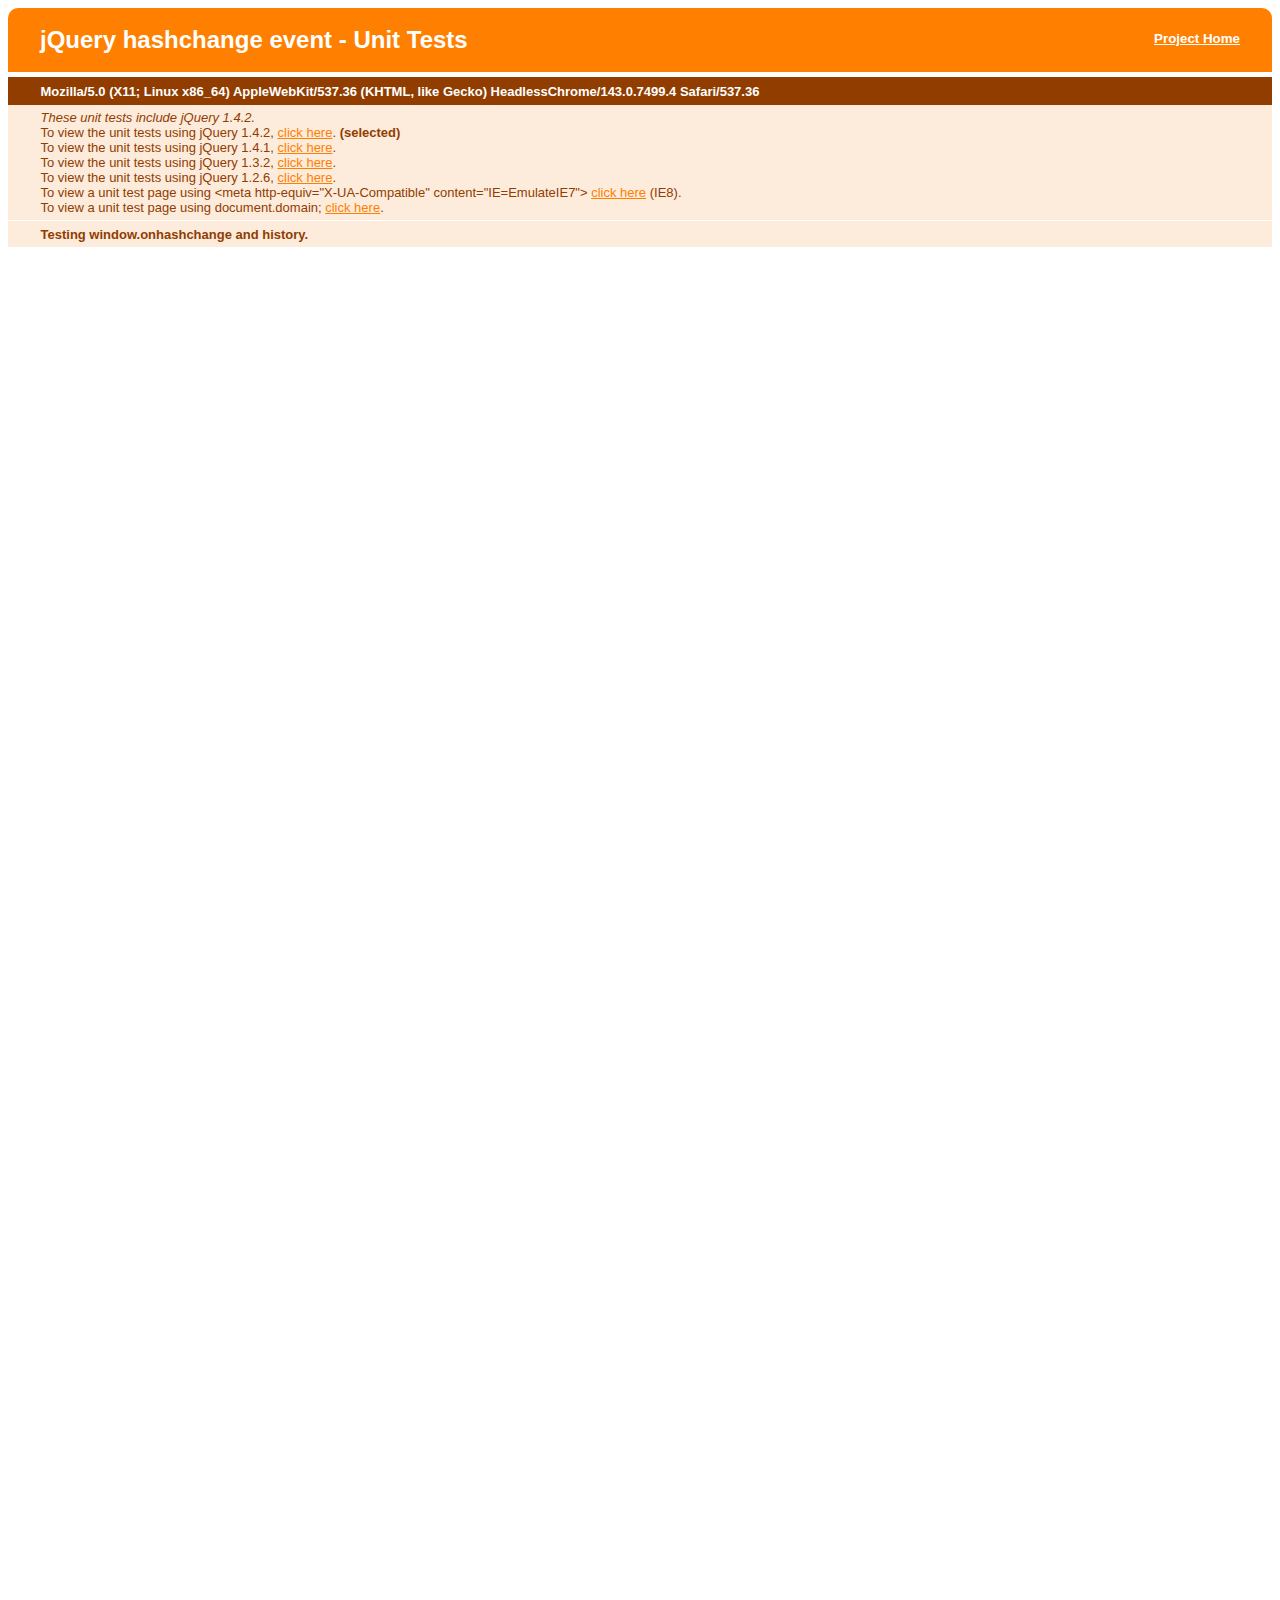
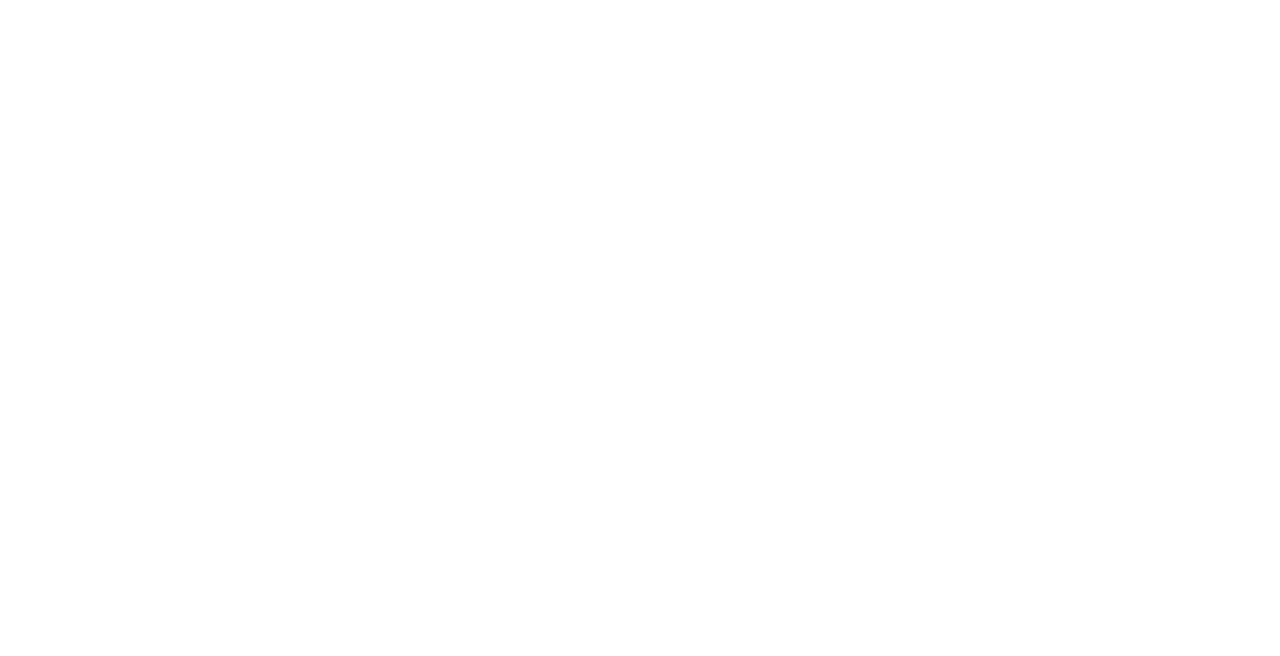
<file: live/bower_components/jquery-hashchange/unit/index.html>
<!DOCTYPE html>
<html>
<head>
  <title>jQuery hashchange event - Unit Tests</title>
  <link rel="stylesheet" href="qunit.css" type="text/css" media="screen">
  <script type="text/javascript" src="../shared/qunit.js"></script>
  
  <script type="text/javascript" src="../shared/jquery-1.4.2.js"></script>
  
  <script type="text/javascript" src="../jquery.ba-hashchange.js"></script>
  <script type="text/javascript" src="unit.js"></script>
</head>
<body>
  <div id="qunit-header">
    <h1>jQuery hashchange event - Unit Tests</h1>
    <small><a href="http://benalman.com/projects/jquery-hashchange-plugin/">Project Home</a></small>
    <div style="clear:both"></div>
  </div>
  <h2 id="qunit-banner"><span></span></h2>
  <div id="qunit-testrunner-toolbar"></div>
  <h2 id="qunit-userAgent"></h2>
  <p>
    <i>These unit tests include jQuery <span id="jq_version">...</span>.</i>
    <br>To view the unit tests using jQuery 1.4.2, <a href="./">click here</a>. <b>(selected)</b>
    <br>To view the unit tests using jQuery 1.4.1, <a href="./jquery-1.4.1.html">click here</a>.
    <br>To view the unit tests using jQuery 1.3.2, <a href="./jquery-1.3.2.html">click here</a>.
    <br>To view the unit tests using jQuery 1.2.6, <a href="./jquery-1.2.6.html">click here</a>.
    <br>To view a unit test page using &lt;meta http-equiv="X-UA-Compatible" content="IE=EmulateIE7"&gt; <a href="./ie7-compat.html">click here</a> (IE8).
    <br>To view a unit test page using document.domain; <a href="./document-domain.html">click here</a>.
  </p>
  <ol id="qunit-tests"></ol>
  <h3 id="notice"></h3>
  <div style="height:2000px"></div><!-- make sure the page doesn't scroll when the event is first bound -->
</body>
</html>
</file>
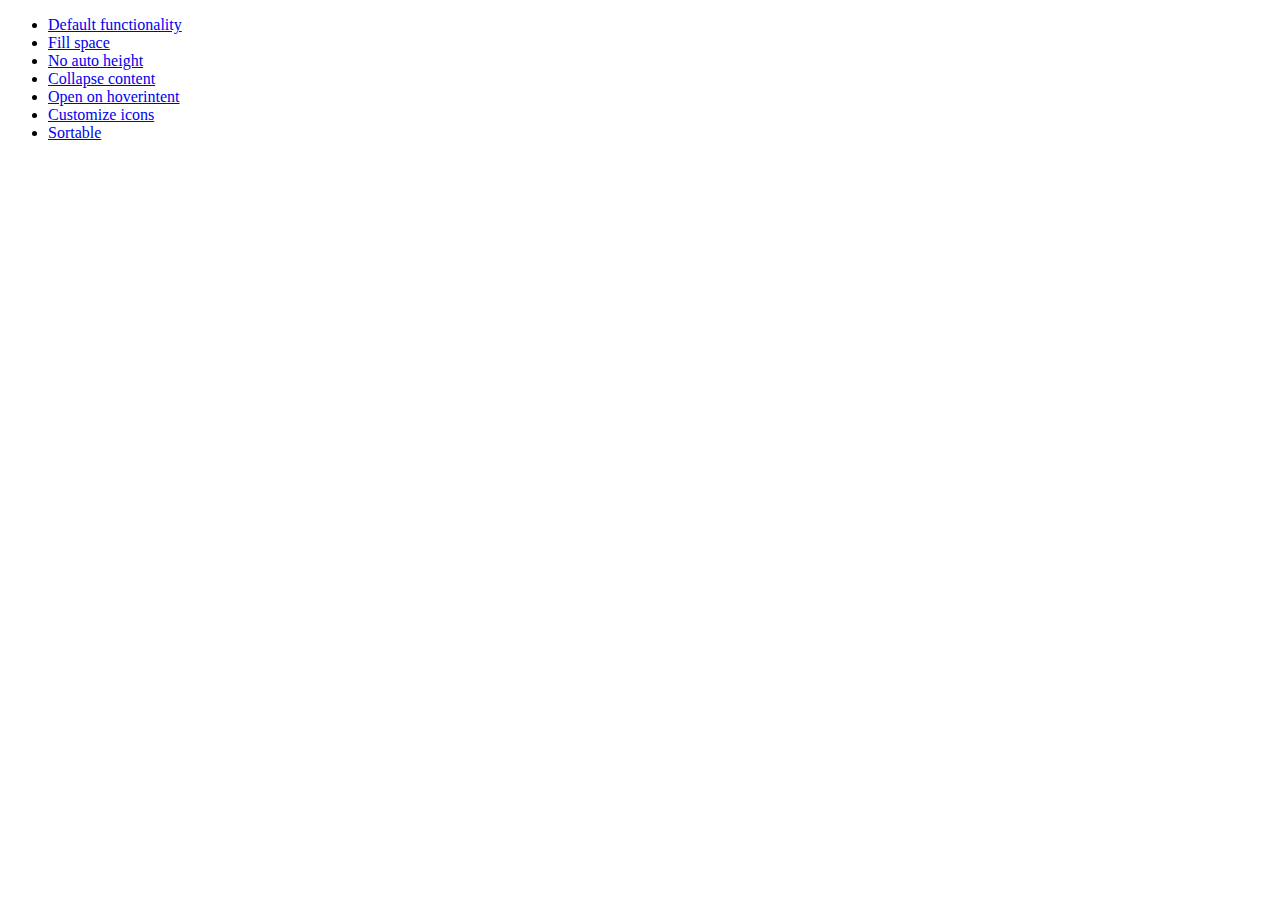
<file: live/bower_components/jquery-ui-tabs/demos/accordion/index.html>
<!doctype html>
<html lang="en">
<head>
	<meta charset="utf-8">
	<title>jQuery UI Accordion Demos</title>
</head>
<body>

<ul>
	<li><a href="default.html">Default functionality</a></li>
	<li><a href="fillspace.html">Fill space</a></li>
	<li><a href="no-auto-height.html">No auto height</a></li>
	<li><a href="collapsible.html">Collapse content</a></li>
	<li><a href="hoverintent.html">Open on hoverintent</a></li>
	<li><a href="custom-icons.html">Customize icons</a></li>
	<li><a href="sortable.html">Sortable</a></li>
</ul>

</body>
</html>
</file>
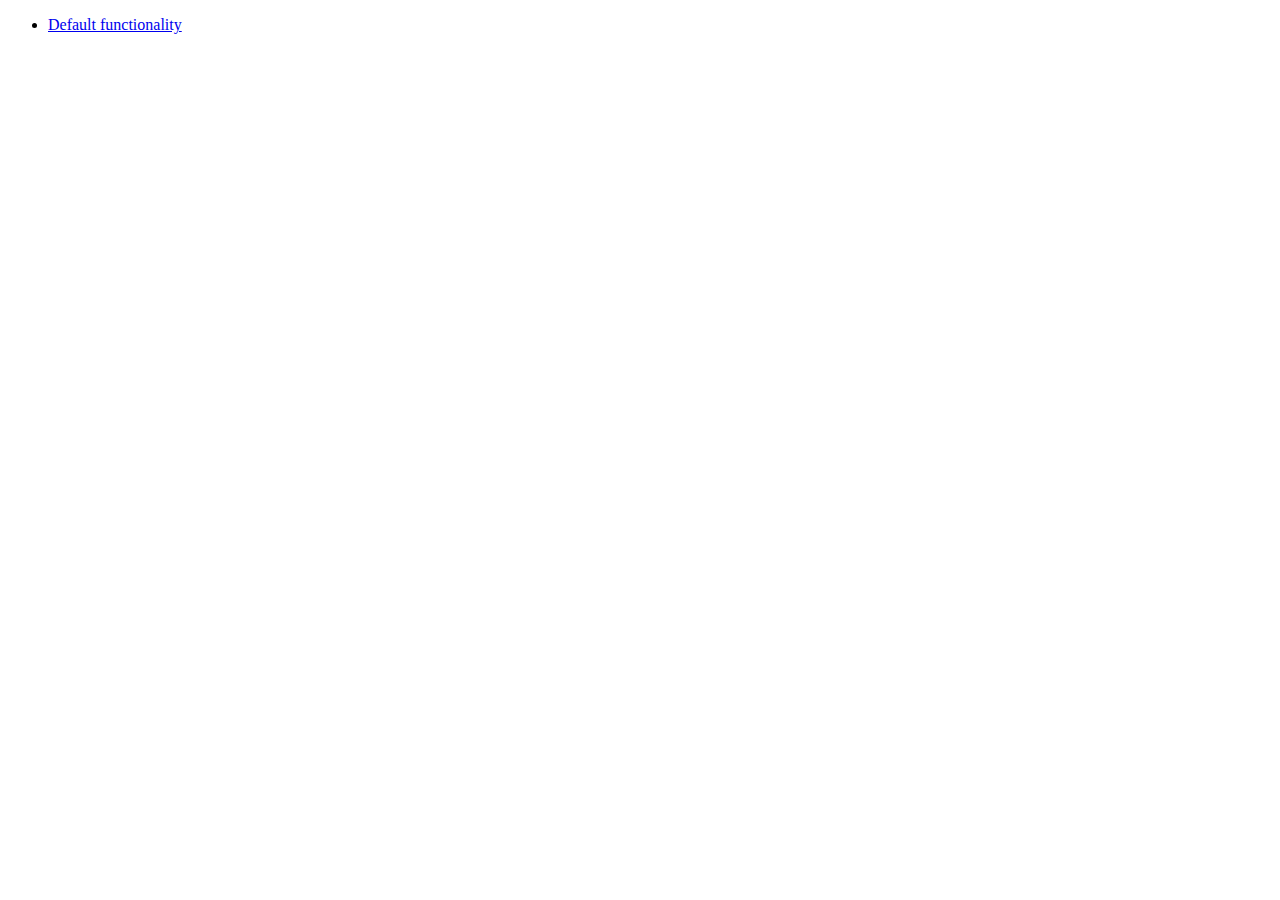
<file: live/bower_components/jquery-ui-tabs/demos/addClass/index.html>
<!doctype html>
<html lang="en">
<head>
	<meta charset="utf-8">
	<title>jQuery UI Effects Demos</title>
</head>
<body>

<ul>
	<li><a href="default.html">Default functionality</a></li>
</ul>

</body>
</html>
</file>
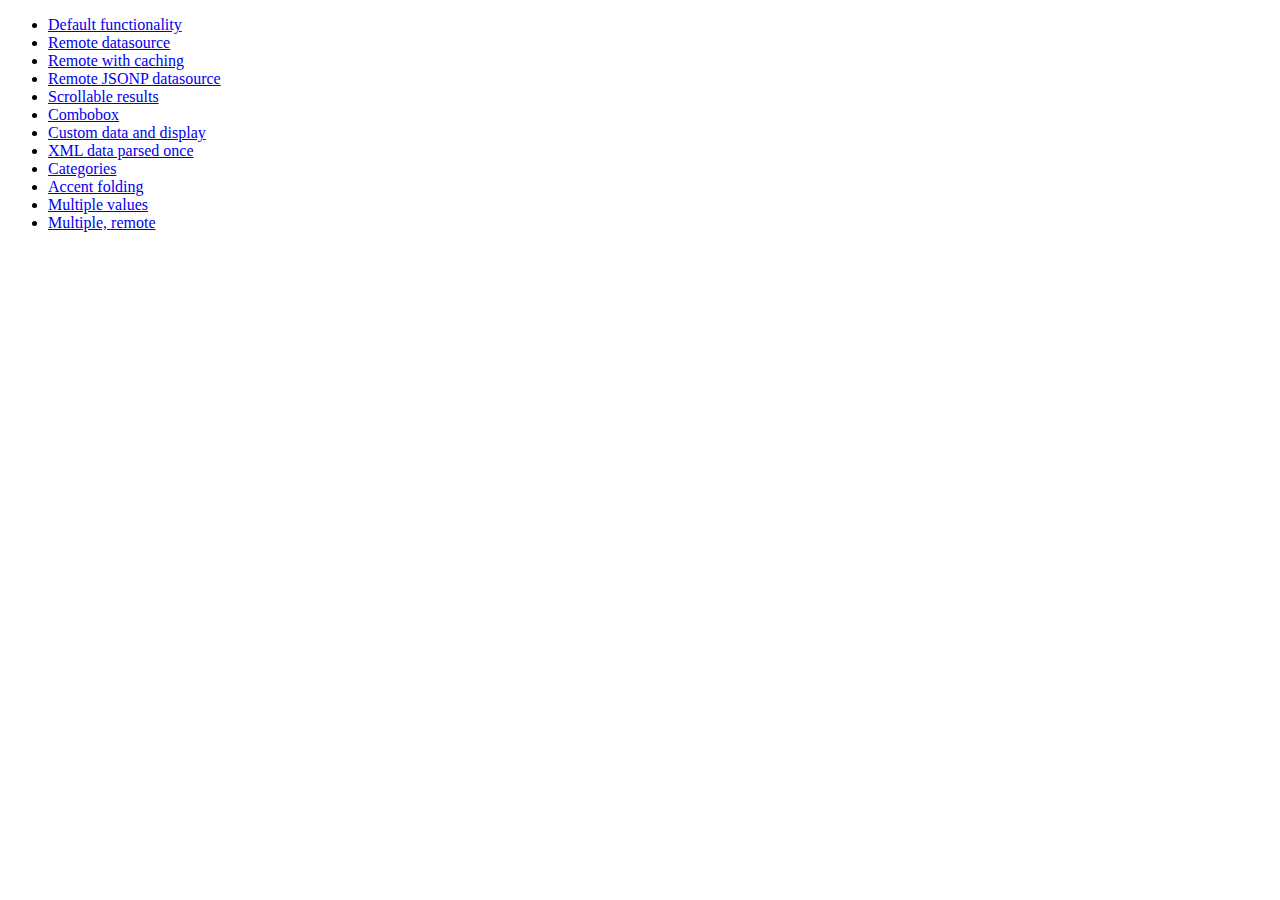
<file: live/bower_components/jquery-ui-tabs/demos/autocomplete/index.html>
<!doctype html>
<html lang="en">
<head>
	<meta charset="utf-8">
	<title>jQuery UI Autocomplete Demos</title>
</head>
<body>

<ul>
	<li><a href="default.html">Default functionality</a></li>
	<li><a href="remote.html">Remote datasource</a></li>
	<li><a href="remote-with-cache.html">Remote with caching</a></li>
	<li><a href="remote-jsonp.html">Remote JSONP datasource</a></li>
	<li><a href="maxheight.html">Scrollable results</a></li>
	<li><a href="combobox.html">Combobox</a></li>
	<li><a href="custom-data.html">Custom data and display</a></li>
	<li><a href="xml.html">XML data parsed once</a></li>
	<li><a href="categories.html">Categories</a></li>
	<li><a href="folding.html">Accent folding</a></li>
	<li><a href="multiple.html">Multiple values</a></li>
	<li><a href="multiple-remote.html">Multiple, remote</a></li>
</ul>

</body>
</html>
</file>
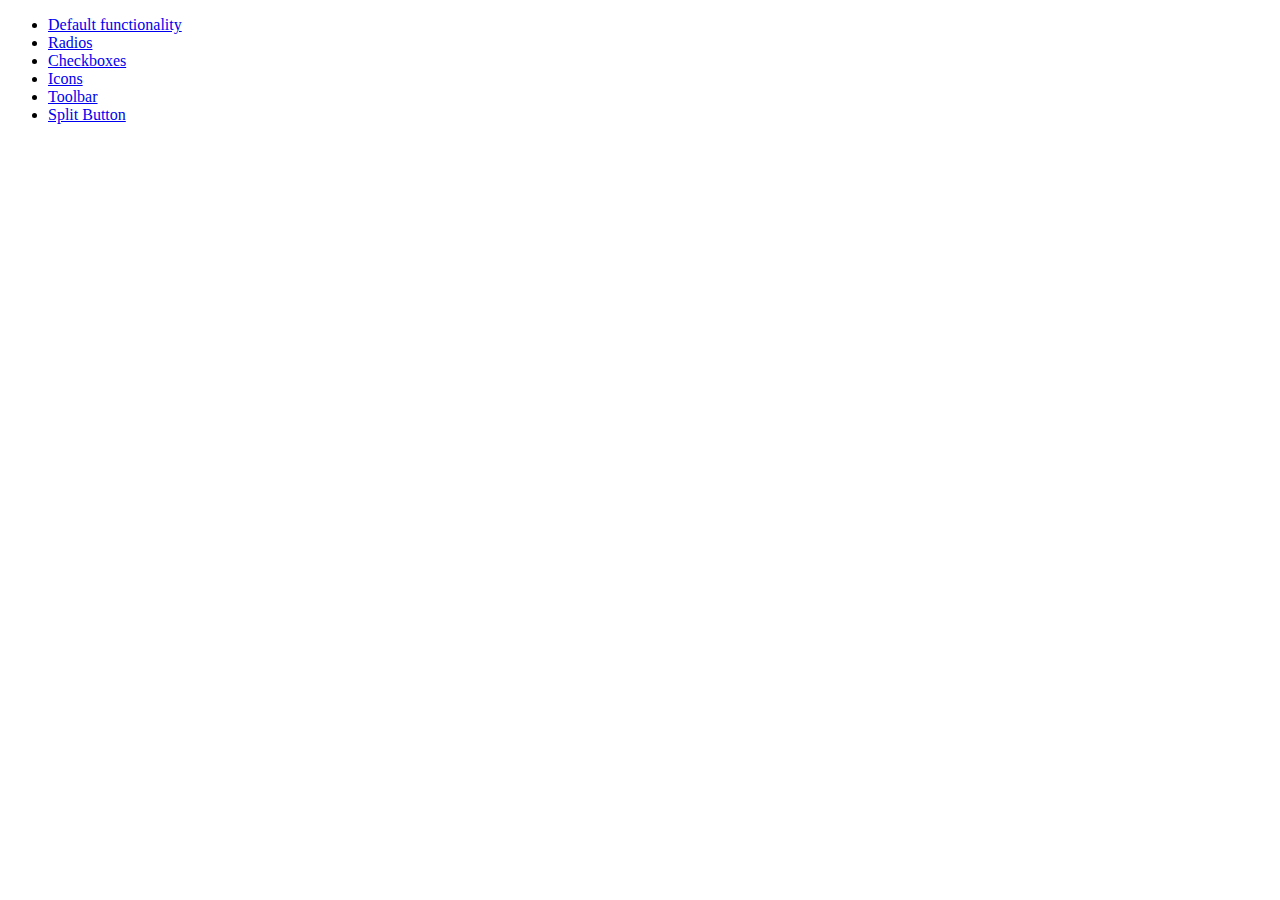
<file: live/bower_components/jquery-ui-tabs/demos/button/index.html>
<!doctype html>
<html lang="en">
<head>
	<meta charset="utf-8">
	<title>jQuery UI Button Demos</title>
</head>
<body>

<ul>
	<li><a href="default.html">Default functionality</a></li>
	<li><a href="radio.html">Radios</a></li>
	<li><a href="checkbox.html">Checkboxes</a></li>
	<li><a href="icons.html">Icons</a></li>
	<li><a href="toolbar.html">Toolbar</a></li>
	<li><a href="splitbutton.html">Split Button</a></li>
</ul>

</body>
</html>
</file>
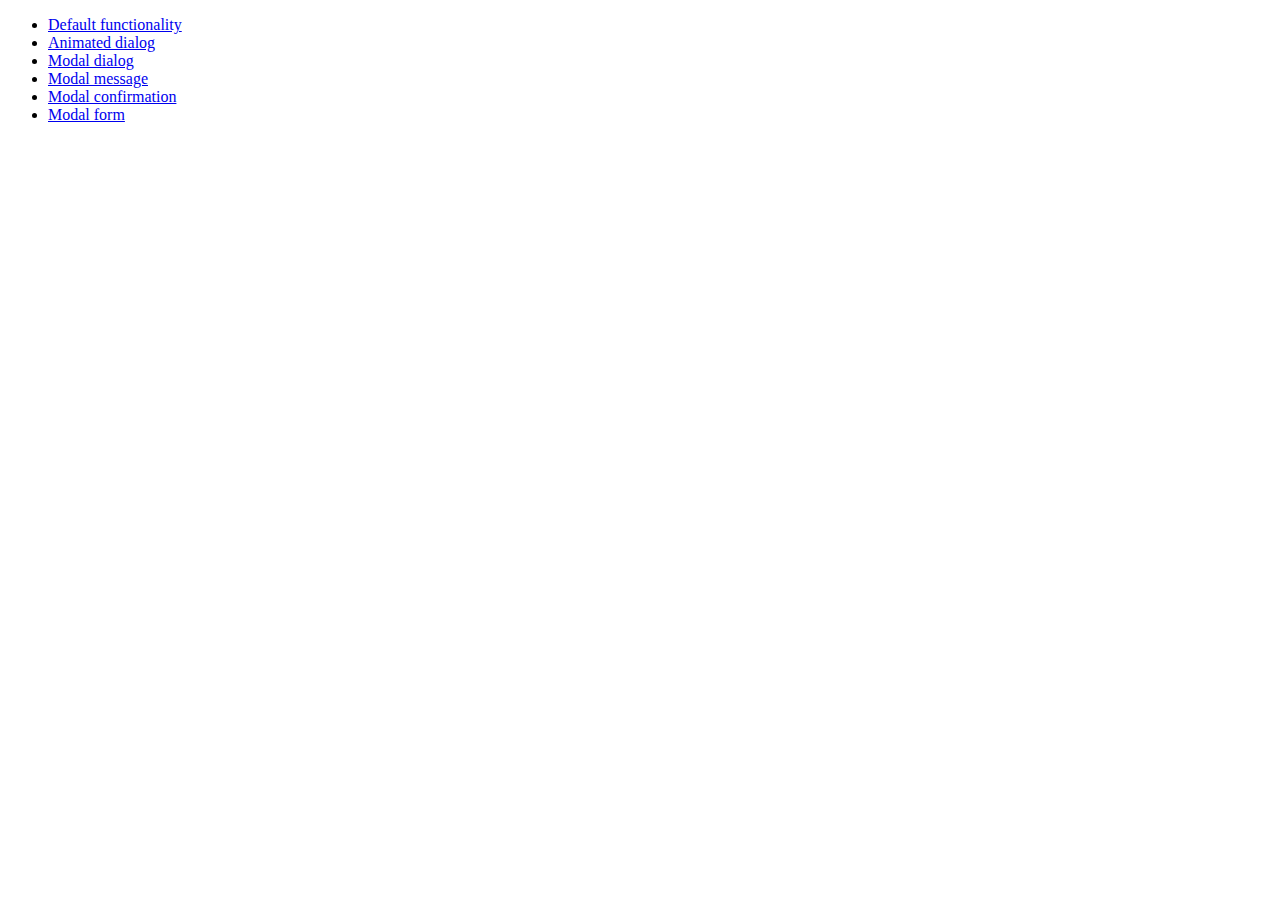
<file: live/bower_components/jquery-ui-tabs/demos/dialog/index.html>
<!doctype html>
<html lang="en">
<head>
	<meta charset="utf-8">
	<title>jQuery UI Dialog Demos</title>
</head>
<body>

<ul>
	<li><a href="default.html">Default functionality</a></li>
	<li><a href="animated.html">Animated dialog</a></li>
	<li><a href="modal.html">Modal dialog</a></li>
	<li><a href="modal-message.html">Modal message</a></li>
	<li><a href="modal-confirmation.html">Modal confirmation</a></li>
	<li><a href="modal-form.html">Modal form</a></li>
</ul>

</body>
</html>
</file>
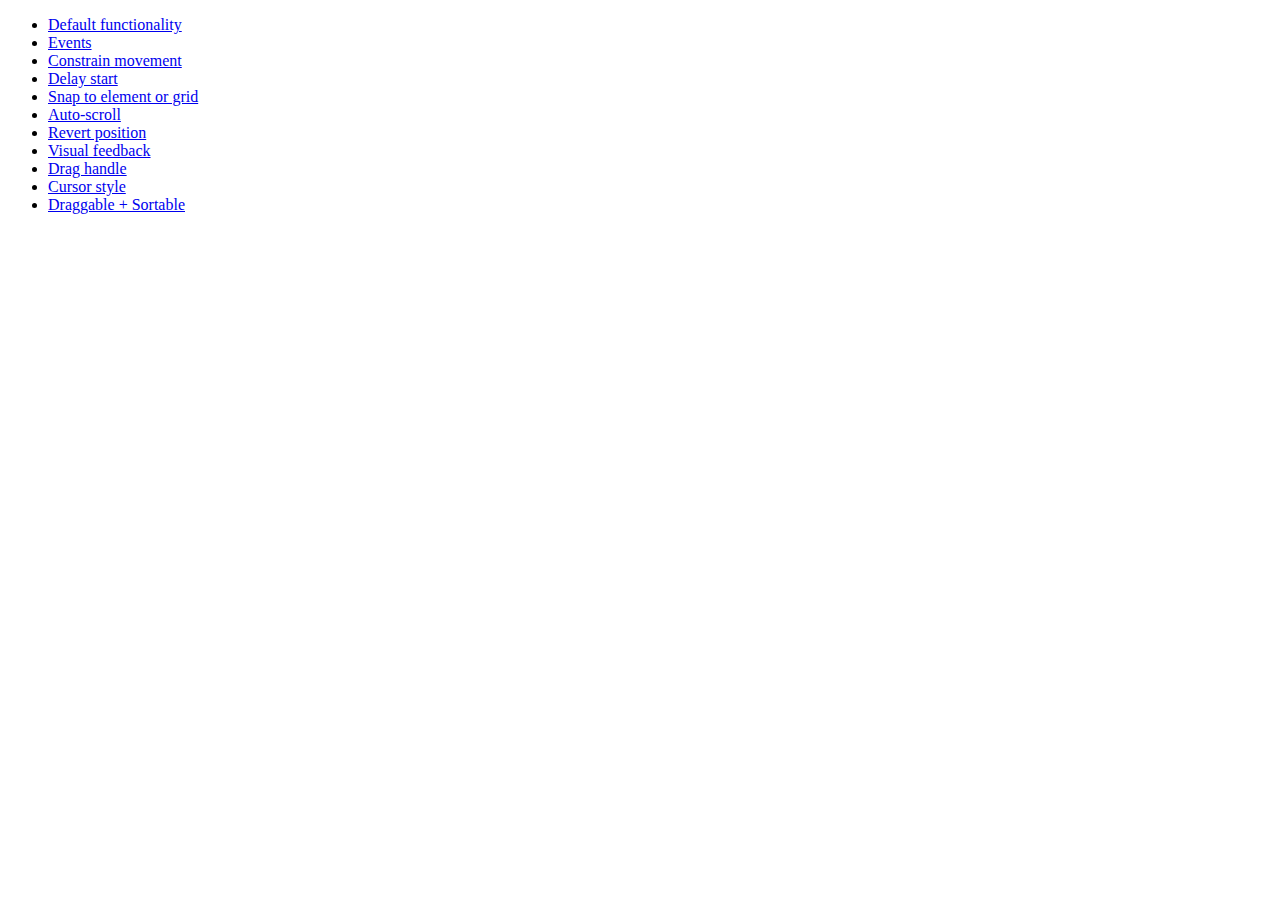
<file: live/bower_components/jquery-ui-tabs/demos/draggable/index.html>
<!doctype html>
<html lang="en">
<head>
	<meta charset="utf-8">
	<title>jQuery UI Draggable Demos</title>
</head>
<body>

<ul>
	<li><a href="default.html">Default functionality</a></li>
	<li><a href="events.html">Events</a></li>
	<li><a href="constrain-movement.html">Constrain movement</a></li>
	<li><a href="delay-start.html">Delay start</a></li>
	<li><a href="snap-to.html">Snap to element or grid</a></li>
	<li><a href="scroll.html">Auto-scroll</a></li>
	<li><a href="revert.html">Revert position</a></li>
	<li><a href="visual-feedback.html">Visual feedback</a></li>
	<li><a href="handle.html">Drag handle</a></li>
	<li><a href="cursor-style.html">Cursor style</a></li>
	<li><a href="sortable.html">Draggable + Sortable</a></li>
</ul>

</body>
</html>
</file>
<file: live/bower_components/jquery-hashchange/unit/qunit.css>
body {
  font-family:"Helvetica Neue Light", "HelveticaNeue-Light", "Helvetica Neue", Calibri, Helvetica, Arial;
}

h3,
p,
#qunit-userAgent,
#qunit-banner,
ol {
  margin: 0;
  padding: 0;
}

li {
  list-style-position: inside;
}

#qunit-tests {
  font-size: smaller;
  /* IE6/7 seem to have trouble displaying an OL with no LI children */
  #border-bottom: 1px solid #fff;
  #margin-bottom: -1px;
}

#qunit-tests li {
  padding: 0.4em 2.5em;
  border-bottom: 1px solid #fff;
  font-size: small;
}

#qunit-tests li ol {
  margin-top: 0.5em;
  padding: 0.5em;
  background-color: #fff;
  -moz-box-shadow: inset 0px 1px 8px #ccc;
  -webkit-box-shadow: inset 0px 1px 8px #ccc;
  box-shadow: inset 0px 1px 8px #ccc;
}

#qunit-tests li ol,
#qunit-header,
#qunit-testresult {
  -moz-border-radius: 10px;
  -webkit-border-radius: 10px;
  border-radius: 10px;
}

#qunit-tests li li {
  border-bottom: none;
  margin: 0.5em;
  background-color: #fff;
  list-style-position: inside;
  padding: 0.4em 0.5em;
}

#qunit-tests li li.pass {
  border-left: 26px solid #0a0;
  background-color: #fff;
  color: #0a0;
}

#qunit-tests li li.fail {
  border-left: 26px solid #f00;
  background-color: #fff;
  color: #f00;
}

#qunit-tests li.pass,
h3,
p {
  color: #913D00;
  background-color: #FDEBDC;
}

h3,
p {
  font-size: small;
  padding: 0.4em 0.5em 0.4em 2.5em;
  border-bottom: 1px solid #fff;
}

h3 a,
p a {
  color: #FF7F00;
}

h3 a:hover,
p a:hover {
  color: #000;
}

#qunit-tests li.fail {
  background-color: #f99;
  color: #000;
}

#qunit-tests li strong {
  cursor: pointer;
}

#qunit-header {
  color: #fff;
  background-color: #FF7F00;
  margin: 0;
  padding: 0.5em 2em;
  -moz-border-radius-bottomright: 0;
  -moz-border-radius-bottomleft: 0;
  -webkit-border-bottom-right-radius: 0;
  -webkit-border-bottom-left-radius: 0;
  border-bottom-right-radius: 0;
  border-bottom-left-radius: 0;
}

#qunit-header h1 {
  float: left;
  margin: 0;
  padding: 0;
  line-height: 2em;
  font-size: x-large;
}

#qunit-header small {
  float: right;
  font-weight: 700;
  line-height: 3.5em;
}

#qunit-header a {
  color: #fff;
}

#qunit-header a:hover {
  color: #000;
}

/* Added span inside #qunit-banner to work around IE6 #id.class bug */
#qunit-banner span {
  display: block;
  height: 5px;
  _overflow: hidden;
}

#qunit-banner.qunit-pass span {
  background-color: #0a0;
}

#qunit-banner.qunit-fail span,
#qunit-testrunner-toolbar {
  background-color: #f99;
}

#qunit-testrunner-toolbar {
  padding: 0;
  /*width: 80%;*/
  padding: 0em 0 0.5em 2em;
  font-size: small;
}

#qunit-userAgent {
  background-color: #913D00;
  color: #fff;
  font-size:  small;
  padding: 0.5em 0 0.5em 2.5em;
}

#qunit-testresult {
  margin: 0;
  font-size:  small;
  color: #913D00;
  background-color: #FDEBDC;
  padding: 0.5em 0.5em 0.5em 2.5em;
  -moz-border-radius-topright: 0;
  -moz-border-radius-topleft: 0;
  -webkit-border-top-right-radius: 0;
  -webkit-border-top-left-radius: 0;
  border-top-right-radius: 0;
  border-top-left-radius: 0;
}

strong b.fail {
  color: #f00;
}

strong b.pass {
  color: #0a0;
}
</file>
